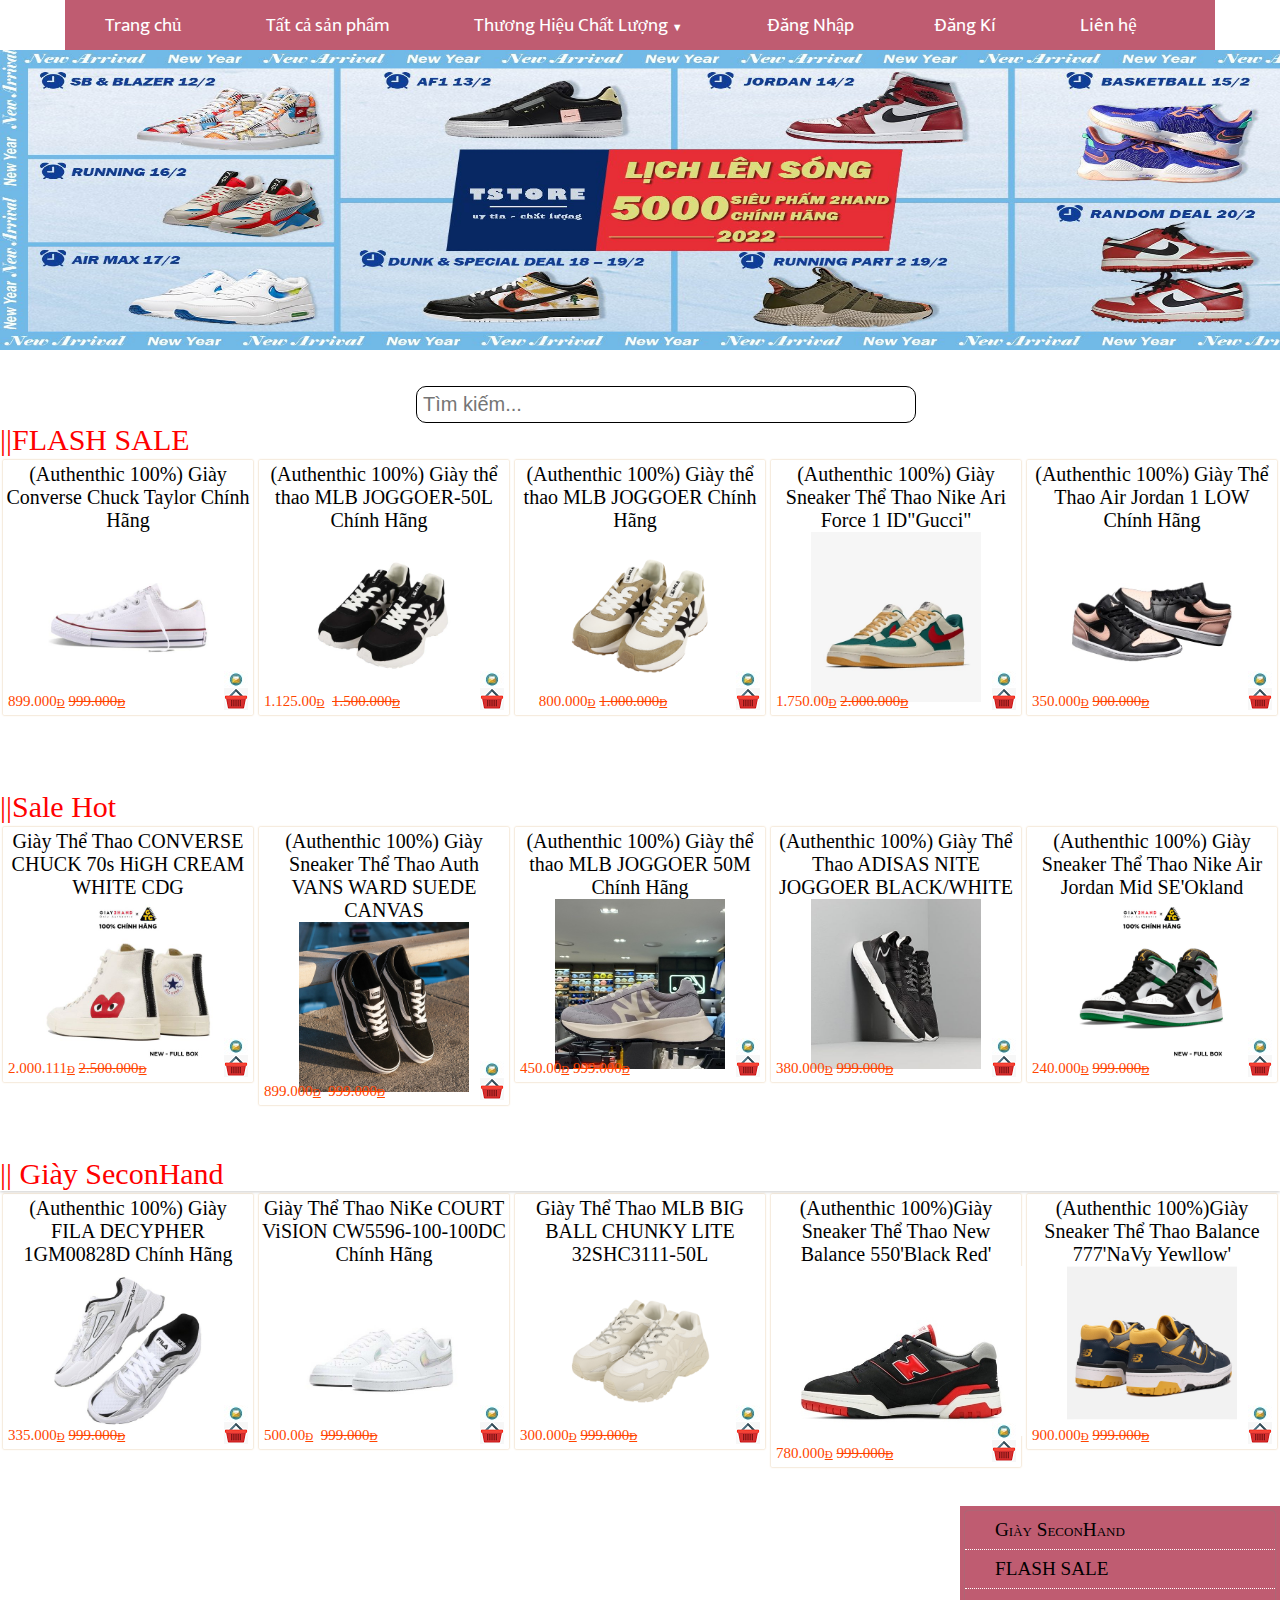
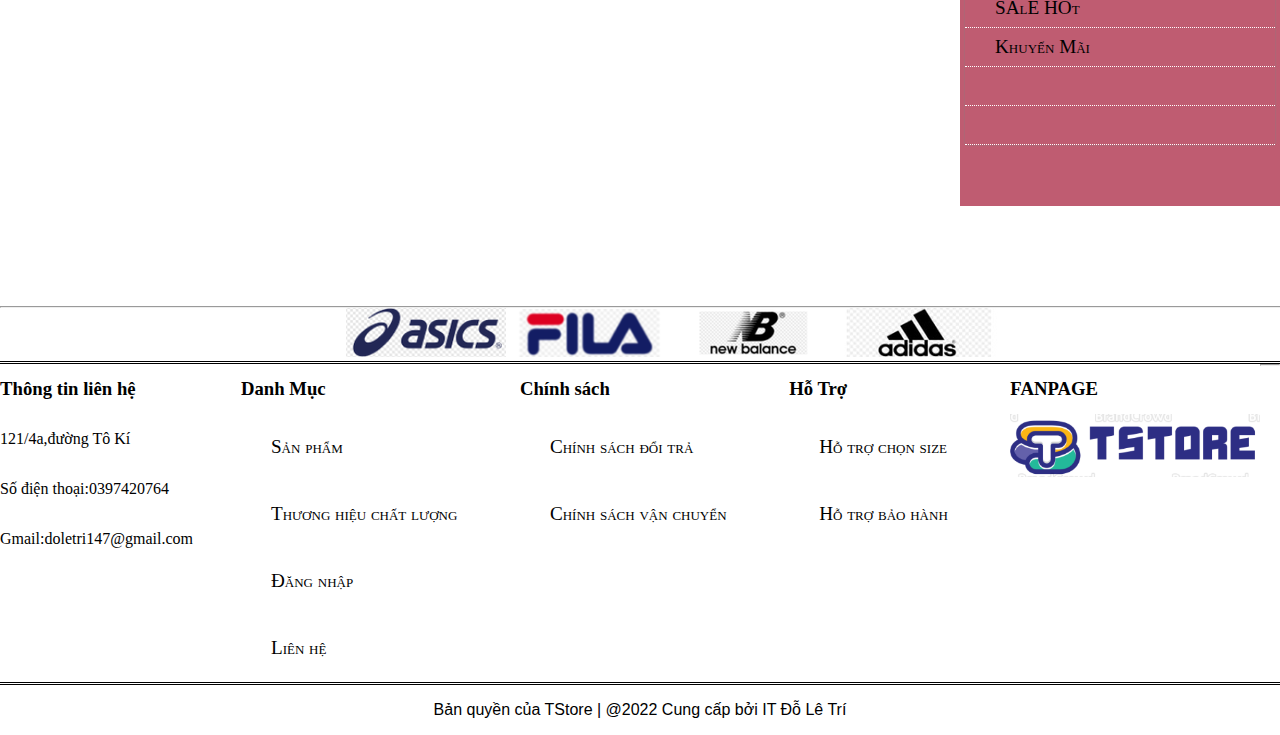
<file: index.html>
<html >
<head>
<meta http-equiv="Content-Type" content="text/html; charset=utf-8" />
<link rel="stylesheet" type="text/css" href="http://fonts.googleapis.com/css?family=Ek+Mukta">
<link rel="stylesheet" href="ASM.css">
<link rel="stylesheet" href="menucon.css">
<title>TStore</title>
</style>
</head>
<body>
<div class="dlt">
    <nav class="menu">
        <ul class="dlt1">
            <li><a href="index.html">Trang chủ</a></li>
            <li><a href="sanpham.html">Tất cả sản phẩm</a> </li>
            <li> 
                <a href="#">Thương Hiệu Chất Lượng  <span class="arrow">&#9660;</span></a>
                <ul class="sub-menu">
                 <li><a href="https://www.nike.com/vn/">Nike</a></li>
                 <li><a href="https://www.gucci.com/us/en/">Gucci</a></li>
                 <li><a href="https://www.adidas.com.vn/vi">Adidas</a></li> 
                </ul>
            </li>
            <li class="dtl2"><a href="login.html">Đăng Nhập</a>
                <li><a href="dangki.html">Đăng Kí</a> </li>   
            </li>
            <li><a href="#">Liên hệ <span class="arrow"></span></a> 
                <ul class="sub-menu"> 
                    <li><a href="https://www.facebook.com/profile.php?id=100011986363169">FANPAGE</a></li>
                    <li><a href="lienhe.html">Địa Chỉ</a></li>
                </ul>
            </li>
        </ul>
    </nav>
    <div class="sanpham">
        <img width="1349px" height="300px" src="img/14eec932bf2e73702a3f.jpg" alt=""><br><br><br>
        &emsp;&emsp;&emsp;&emsp;&emsp;&emsp;&emsp;&emsp;&emsp;&emsp;&emsp;&emsp;&emsp;&emsp;&emsp;&emsp;&emsp;&emsp;&emsp;&emsp;&emsp;&emsp;&emsp;&emsp;&emsp;&emsp;<input class="timkiem"  type="text" placeholder="Tìm kiếm..."/>
        <div class="name"><a href="#"> ||FLASH SALE</a></div> 
        <div class="col-25">
            <a href="#">
                     <div class="prod">
                     <div class="name" >(Authenthic 100%) Giày Converse Chuck Taylor Chính Hãng</div>
                     <img class="image" src="img/1.jpg"/>
                     <div class="price">899.000<u>đ</u>&nbsp<del>999.000<u>đ</u></del></div>
                     <div class="icons">
                        <img src="img/dbf6r22-7c181e4f-5ccf-478b-8fef-9fe370482579.jpg"/>
                        <img src="img/tải xuống (2).png"/>
                     </div>
                    </div>
                     </div> 
            </a>
        </div>
        <div class="col-25">
            <a href="#">
                     <div class="prod">
                     <div class="name">(Authenthic 100%) Giày thể thao MLB JOGGOER-50L Chính Hãng&nbsp;&nbsp;</div>
                     <img class="image" src="img/3.jpg"/>
                     <div class="price">1.125.00<u>đ</u>&nbsp&nbsp;<del>1.500.000<u>đ</u></del></div>
                     <div class="icons">
                        <img src="img/dbf6r22-7c181e4f-5ccf-478b-8fef-9fe370482579.jpg"/>
                        <img src="img/tải xuống (2).png"/>
                     </div>
                     </div>  
            </a>
        </div>
        <div class="col-25">
            <a href="#">
                     <div class="prod">
                     <div class="name" >(Authenthic 100%) Giày thể thao MLB JOGGOER Chính Hãng&nbsp;&nbsp; </div>
                     <img class="image" src="img/4.jpg"/>
                     <div class="price">&emsp; 800.000<u>đ</u>&nbsp<del>1.000.000<u>đ</u></del></div>
                     <div class="icons">
                        <img src="img/dbf6r22-7c181e4f-5ccf-478b-8fef-9fe370482579.jpg"/>
                        <img src="img/tải xuống (2).png"/>
                     </div>
                     </div>  
            </a>
        </div>
        <div class="col-25">
            <a href="#">
                     <div class="prod">
                     <div class="name">(Authenthic 100%) Giày Sneaker Thể Thao Nike Ari Force 1 ID"Gucci"</div>
                     <img class="image" src="img/24.png"/>
                     <div class="price">1.750.00<u>đ</u>&nbsp<del>2.000.000<u>đ</u></del></div>
                     <div class="icons">
                        <img src="img/dbf6r22-7c181e4f-5ccf-478b-8fef-9fe370482579.jpg"/>
                        <img src="img/tải xuống (2).png"/>
                     </div>
                     </div>  
            </a>
        </div>
        <div class="col-25">
            <a href="#">
                     <div class="prod">
                     <div class="name">(Authenthic 100%) Giày Thể Thao Air Jordan 1 LOW Chính Hãng</div>
                     <img class="image" src="img/7.jpg"/>
                     <div class="price">350.000<u>đ</u>&nbsp<del>900.000<u>đ</u></del></div>
                     <div class="icons">
                        <img src="img/dbf6r22-7c181e4f-5ccf-478b-8fef-9fe370482579.jpg"/>
                        <img src="img/tải xuống (2).png"/>
                     </div>
                     </div>  
            </a>
        </div>
        <div>&nbsp;</div><br><br><br>
        <div class="name"><a href="#">||Sale Hot </a></div>
        <div class="col-25">
            <a href="#">
                     <div class="prod">
                     <div class="name" >Giày Thể Thao CONVERSE CHUCK 70s HiGH CREAM WHITE CDG</div>
                     <img class="image" src="img/8.jpg"/>
                     <div class="price">2.000.111<u>đ</u>&nbsp<del>2.500.000<u>đ</u></del></div>
                     <div class="icons">
                        <img src="img/dbf6r22-7c181e4f-5ccf-478b-8fef-9fe370482579.jpg"/>
                        <img src="img/tải xuống (2).png"/>
                     </div>
                     </div> 
            </a>
        </div>
        <div class="col-25">
            <a href="#">
                     <div class="prod">
                     <div class="name">(Authenthic 100%) Giày Sneaker Thể Thao Auth VANS WARD SUEDE CANVAS</div>
                     <img class="image" src="img/9.jpg"/>
                     <div class="price">899.000<u>đ</u>&nbsp&nbsp;<del>999.000<u>đ</u></del></div>
                     <div class="icons">
                        <img src="img/dbf6r22-7c181e4f-5ccf-478b-8fef-9fe370482579.jpg"/>
                        <img src="img/tải xuống (2).png"/>
                     </div>
                     </div>  
            </a>
        </div>
        <div class="col-25">
            <a href="#">
                     <div class="prod">
                     <div class="name" >(Authenthic 100%) Giày thể thao MLB JOGGOER 50M  Chính Hãng  </div>
                     <img class="image" src="img/10.png"/>
                     <div class="price">450.00<u>đ</u>&nbsp<del>999.000<u>đ</u></del></div>
                     <div class="icons">
                        <img src="img/dbf6r22-7c181e4f-5ccf-478b-8fef-9fe370482579.jpg"/>
                        <img src="img/tải xuống (2).png"/>
                     </div>
                     </div>  
            </a>
        </div>
        <div class="col-25">
            <a href="#">
                     <div class="prod">
                     <div class="name">(Authenthic 100%) Giày Thể Thao ADISAS NITE JOGGOER BLACK/WHITE</div>
                     <img class="image" src="img/11.jpg"/>
                     <div class="price">380.000<u>đ</u>&nbsp<del>999.000<u>đ</u></del></div><br>
                     <div class="icons">
                        <img src="img/dbf6r22-7c181e4f-5ccf-478b-8fef-9fe370482579.jpg"/>
                        <img src="img/tải xuống (2).png"/>
                     </div>
                     </div>  
            </a>
        </div>
        <div class="col-25">
            <a href="#">
                     <div class="prod">
                     <div class="name">(Authenthic 100%) Giày Sneaker Thể Thao Nike Air Jordan Mid SE'Okland</div>
                     <img class="image" src="img/12.png"/>
                     <div class="price">240.000<u>đ</u>&nbsp<del>999.000<u>đ</u></del></div>
                     <div class="icons">
                        <img src="img/dbf6r22-7c181e4f-5ccf-478b-8fef-9fe370482579.jpg"/>
                        <img src="img/tải xuống (2).png"/>
                     </div>
                     </div>  
            </a>
        </div>
        <div>&nbsp;</div><br><br><br>
        <div class="name"><a href="#">|| Giày SeconHand</a></div> 
        <div class="col-25">
            <a href="#">
                     <div class="prod">
                     <div class="name" >(Authenthic 100%) Giày FILA DECYPHER 1GM00828D Chính Hãng</div>
                     <img class="image" src="img/20.jpg"/>
                     <div class="price">335.000<u>đ</u>&nbsp<del>999.000<u>đ</u></del></div>
                     <div class="icons">
                        <img src="img/dbf6r22-7c181e4f-5ccf-478b-8fef-9fe370482579.jpg"/>
                        <img src="img/tải xuống (2).png"/>
                     </div>
                     </div> 
            </a>
        </div>
        <div class="col-25">
            <a href="#">
                     <div class="prod">
                     <div class="name">Giày Thể Thao NiKe COURT ViSION CW5596-100-100DC Chính Hãng</div>
                     <img class="image" src="img/21.jpg"/>
                     <div class="price">500.00<u>đ</u>&nbsp&nbsp;<del>999.000<u>đ</u></del></div>
                     <div class="icons">
                        <img src="img/dbf6r22-7c181e4f-5ccf-478b-8fef-9fe370482579.jpg"/>
                        <img src="img/tải xuống (2).png"/>
                     </div>
                     </div>  
            </a>
        </div>
        <div class="col-25">
            <a href="#">
                     <div class="prod">
                     <div class="name" >Giày Thể Thao MLB BIG BALL CHUNKY LITE 32SHC3111-50L</div>
                     <img class="image" src="img/22.jpg"/>
                     <div class="price">300.000<u>đ</u>&nbsp<del>999.000<u>đ</u></del></div><br>
                     <div class="icons">
                        <img src="img/dbf6r22-7c181e4f-5ccf-478b-8fef-9fe370482579.jpg"/>
                        <img src="img/tải xuống (2).png"/>
                     </div>
                     </div>  
            </a>
        </div>
        <div class="col-25">
            <a href="#">
                     <div class="prod">
                     <div class="name">(Authenthic 100%)Giày Sneaker Thể Thao New Balance 550'Black Red'  </div>
                     <img class="image" src="img/26.jpg"/>
                     <div class="price">780.000<u>đ</u>&nbsp<del>999.000<u>đ</u></del></div><br>
                     <div class="icons">
                        <img src="img/dbf6r22-7c181e4f-5ccf-478b-8fef-9fe370482579.jpg"/>
                        <img src="img/tải xuống (2).png"/>
                     </div>
                     </div>  
            </a>
        </div>
        <div class="col-25">
            <a href="#">
                     <div class="prod">
                     <div class="name">(Authenthic 100%)Giày Sneaker Thể Thao Balance 777'NaVy Yewllow'</div>
                     <img class="image" src="img/25.jpg"/>
                     <div class="price">900.000<u>đ</u>&nbsp<del>999.000<u>đ</u></del></div><br>
                     <div class="icons">
                        <img src="img/dbf6r22-7c181e4f-5ccf-478b-8fef-9fe370482579.jpg"/>
                        <img src="img/tải xuống (2).png"/>
                     </div>
                     </div>  
            </a>
        </div>
    </div>
    <div>&nbsp;&nbsp</div>
    <div class="container"><br><br>
        <article>
            <iframe width="1000" height="305" src="https://www.youtube.com/embed/93oawbpK3Ic" title="YouTube video player" frameborder="0" allow="accelerometer; autoplay; clipboard-write; encrypted-media; gyroscope; picture-in-picture" allowfullscreen></iframe>
        </article>
        <aside>
            <ul>
                <nav>
                    <ul class="vmenu">
                        <li><a href="sanpham.html">Giày SeconHand</a> </li>
                        <li><a href="sanpham.html">FLASH SALE</a></li>
                        <li><a href="sanpham.html">SAlE HOt </a></li>
                        <li><a href="#">Khuyến Mãi</a></li>
                        <li><a href="#">&nbsp; </a></li>
                        <li><a href="#">&nbsp;</a></li>
                    </ul>
               </nav>
            </ul>
        </aside>
        <div>&nbsp;&nbsp</div><br><br>
     </div>
     <div class="thuonghieu">
         <hr>
         <a href="#"><img src="img/16.png" alt=""></a>
         <a href="#"><img src="img/17.png" alt=""></a>
         <a href="#"><img src="img/18.png" alt=""></a>
         <a href="#"><img src="img/19.png" alt=""></a>
     </div>
     <div class="container"><br><br>
       <footer>
       <div>
           <h3>Thông tin liên hệ </h3>
           <div>
            121/4a,đường Tô Kí&emsp;&emsp;&emsp;<br>
            Số điện thoại:0397420764&emsp;&emsp;&emsp;<br>
            Gmail:doletri147@gmail.com&emsp;&emsp;&emsp;<br>
           </div>
       </div>
        <div>
            <div>
            <h3>Danh Mục</h3>
            <a href="">Sản phẩm&emsp;&emsp;&emsp;<br></a> 
            <a href="">Thương hiệu chất lượng&emsp;&emsp;&emsp;<br></a>  
            <a href=""> Đăng nhập&emsp;&emsp;&emsp;<br></a>
           <a href="">Liên hệ&emsp;&emsp;&emsp;<br></a> 
            </div>
        </div>
        <div>
            <h3>Chính sách</h3>
            <div>
           <a href=""> Chính sách đổi trả&emsp;&emsp;&emsp;<br></a> 
           <a href="">Chính sách vận chuyển&emsp;&emsp;&emsp;<br></a> 
            </div>
        </div>
        <div>
            <h3>Hỗ Trợ</h3>
            <div>
            <a href=""> Hỗ trợ chọn size&emsp;&emsp;&emsp;<br></a>  
            <a href="">Hỗ trợ   bảo hành&emsp;&emsp;&emsp;<br></a>  
            </div>
        </div>
        <div>
            <h3>FANPAGE</h3>
            <div>
             <img width="250"  src="img/screenshot_1643105515.png" alt="">
            </div>
        </div>
        <hr>
       </footer>
       <iframe src="https://www.facebook.com/plugins/like.php?href=http%3A%2F%2F127.0.0.1%3A5500%2FWeb1013%2F37-PS23150-Do%2520Le%2520Tri-Lab16%2Findex.html&width=174&layout=button_count&action=like&size=large&share=true&height=46&appId=989703768634621" width="174" height="46" style="border:none;overflow:hidden" scrolling="no" frameborder="0" allowfullscreen="true" allow="autoplay; clipboard-write; encrypted-media; picture-in-picture; web-share"></iframe>
    </div>
    <div class="container">
       <footer class="footer2"> Bản quyền của TStore | @2022 Cung cấp bởi IT Đỗ Lê Trí</footer>
    </div>
</div>
<script src="https://uhchat.net/code.php?f=3aca6e"></script>
</body>
</html>
</file>
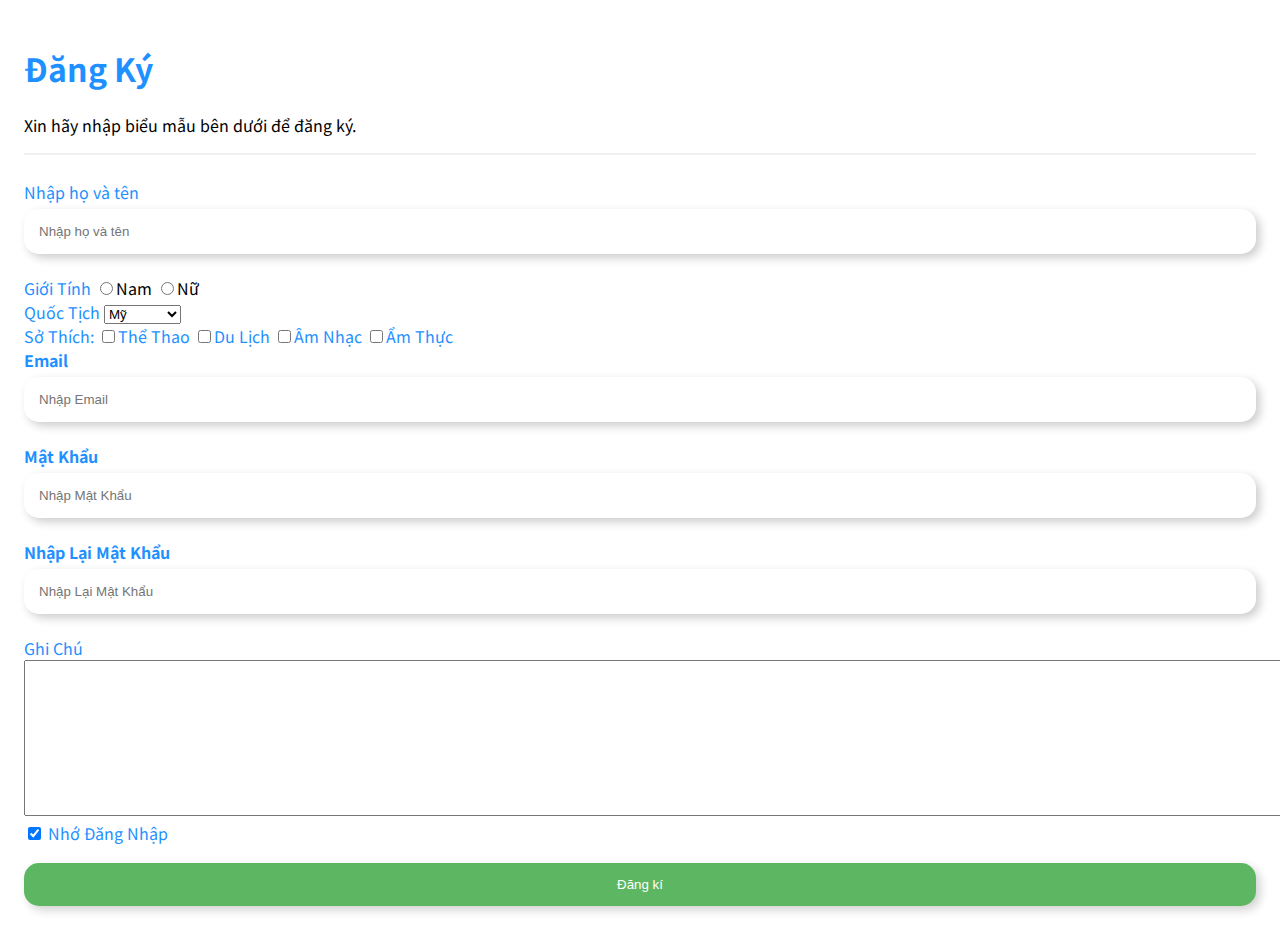
<file: dangki.html>
<!DOCTYPE html>
<html lang="en">
<head>
    <meta charset="UTF-8">
    <meta http-equiv="X-UA-Compatible" content="IE=edge">
    <meta name="viewport" content="width=device-width, initial-scale=1.0">
    <title>Đăng kí</title>
    <style>
        @import url('https://fonts.googleapis.com/css2?family=Noto+Sans+JP&display=swap');
* {box-sizing: border-box}
body{
  font-family: 'Noto Sans JP', sans-serif;
}
h1, label{
  color: DodgerBlue;
}
/* Full-width input fields */
  input[type=text], input[type=password] {
  width: 100%;
  padding: 15px;
  margin: 5px 0 22px 0;
  display: inline-block;
  border: none;
  width:100%;
  resize: vertical;
  padding:15px;
  border-radius:15px;
  border:0;
  box-shadow:4px 4px 10px rgba(0,0,0,0.2);
}

input[type=text]:focus, input[type=password]:focus {
  outline: none;
}

hr {
  border: 1px solid #f1f1f1;
  margin-bottom: 25px;
}

/* Set a style for all buttons */
button {
  background-color: #4CAF50;
  color: white;
  padding: 14px 20px;
  margin: 8px 0;
  border: none;
  cursor: pointer;
  width: 100%;
  opacity: 0.9;
}

button:hover {
  opacity:1;
}

/* Extra styles for the cancel button */
.cancelbtn {
  padding: 14px 20px;
  background-color: #f44336;
}

/* Float cancel and signup buttons and add an equal width */
.signupbtn {
  float: left;
  width: 100%;
  border-radius:15px;
  border:0;
  box-shadow:4px 4px 10px rgba(0,0,0,0.2);
}

/* Add padding to container elements */
.container {
  padding: 16px;
}

/* Clear floats */
.clearfix::after {
  content: "";
  clear: both;
  display: table;
}

    </style>
</head>
<body>
    <form action="" >
        <div class="container">
          <h1> Đăng Ký</h1>
          <p>Xin hãy nhập biểu mẫu bên dưới để đăng ký.</p>
          <hr>
           <label for="username" >Nhập họ và tên</label>
           <input type="text" placeholder="Nhập họ và tên" name="username" required><br>
           <label for="gioitinh">Giới Tính</label>
           <input type="radio"  name="gioitinh" required>Nam
           <input type="radio"  name="gioitinh" required>Nữ<br>
           <label for="quoctich">Quốc Tịch</label>
           <select name="quoctich" >
              <option value="1">Mỹ</option>
              <option value="2">Anh </option>
              <option value="3">Pháp</option>
              <option value="4">Việt Nam</option>
            </select>
            <br><label for="sothich">Sở Thích:</label>
            <label for="checkbox"><input type="checkbox" name="checkbox" class="from-control">Thể Thao</label>
            <label for="checkbox"><input type="checkbox" name="checkbox" class="from-control">Du Lịch</label>
            <label for="checkbox"><input type="checkbox" name="checkbox" class="from-control">Âm Nhạc</label>
            <label for="checkbox"><input type="checkbox" name="checkbox" class="from-control">Ẩm Thực</label><br>
          <label for="email"><b>Email</b></label>
          <input type="text" placeholder="Nhập Email" name="email" required>
      
          <label for="psw"><b>Mật Khẩu</b></label>
          <input type="password" placeholder="Nhập Mật Khẩu" name="psw" required>
      
          <label for="psw-repeat"><b>Nhập Lại Mật Khẩu</b></label>
          <input type="password" placeholder="Nhập Lại Mật Khẩu" name="psw-repeat" required>
          <label for="ghichu">Ghi Chú </label><br>
          <textarea name="textarea"  cols="170" rows="10">

          </textarea><br>
          <label>
            <input type="checkbox" checked="checked" name="remember" style="margin-bottom:15px"> Nhớ Đăng Nhập
          </label>
      
          <div class="clearfix">
            <button type="submit" class="signupbtn">Đăng kí</button>
          </div>
        </div>
      </form>
</body>
</html>
</file>
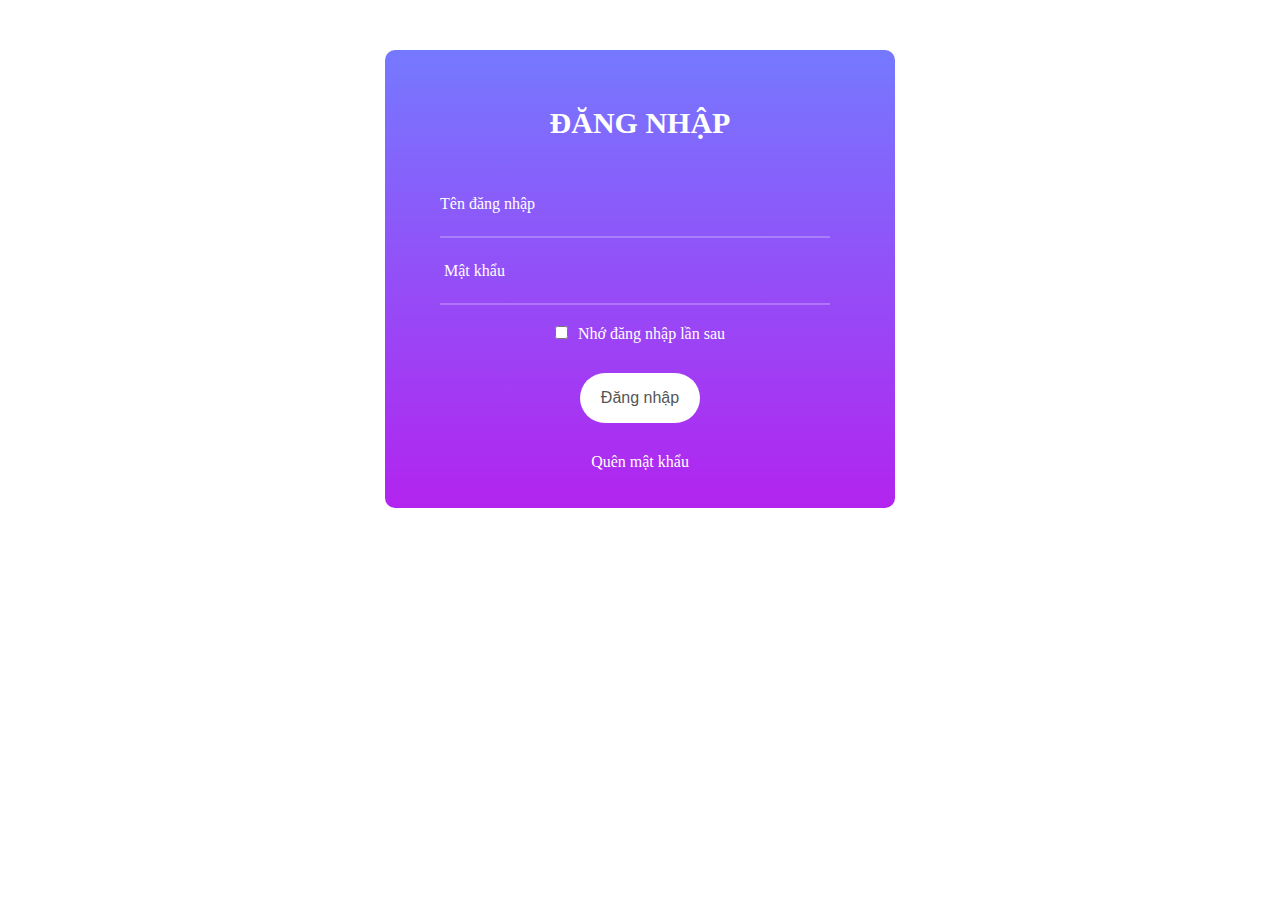
<file: login.html>
<!DOCTYPE html>
<html lang="en">
<head>
    <meta charset="UTF-8">
    <meta http-equiv="X-UA-Compatible" content="IE=edge">
    <meta name="viewport" content="width=device-width, initial-scale=1.0">
    <title>Đăng nhập </title>
    <style>
         body {
                padding: 50px;
                }
                * {
                margin: 0;
                padding: 0;
                }
                .form-tt {
                width: 400px;
                border-radius: 10px;
                overflow: hidden;
                padding: 55px 55px 37px;
                background: #9152f8;
                background: -webkit-linear-gradient(top,#7579ff,#b224ef);
                background: -o-linear-gradient(top,#7579ff,#b224ef);
                background: -moz-linear-gradient(top,#7579ff,#b224ef);
                background: linear-gradient(top,#7579ff,#b224ef);
                text-align: center;
                }
                .form-tt h2 {
                font-size: 30px;
                color: #fff;
                line-height: 1.2;
                text-align: center;
                text-transform: uppercase;
                display: block;
                margin-bottom: 30px;
                }

                .form-tt input[type=text], .form-tt input[type=password] {
                font-family: Poppins-Regular;
                font-size: 16px;
                color: #fff;
                line-height: 1.2;
                display: block;
                width: calc(100% - 10px);
                height: 45px;
                background: 0 0;
                padding: 10px 0;
                border-bottom: 2px solid rgba(255,255,255,.24)!important;
                border: 0;
                outline: 0;
                }
                .form-tt input[type=text]::focus, .form-tt input[type=password]::focus {
                color: red;
                }
                .form-tt input[type=password] {
                margin-bottom: 20px;
                }
                .form-tt input::placeholder {
                color: #fff;
                }
                .checkbox {
                display: block;
                }
                .form-tt input[type=submit] {
                font-size: 16px;
                color: #555;
                line-height: 1.2;
                padding: 0 20px;
                min-width: 120px;
                height: 50px;
                border-radius: 25px;
                background: #fff;
                position: relative;
                z-index: 1;
                border: 0;
                outline: 0;
                display: block;
                margin: 30px auto;
                }
                #checkbox {
                display: inline-block;
                margin-right: 10px;
                }
                .checkbox-text {
                color: #fff;
                }
                .psw-text {
                color: #fff;
                }

    </style>
</head>
<body>
    <div align="center">
    <div class="form-tt">
        <h2>Đăng nhập</h2>
        <form action="#" method="post" name="dang-ky">
        
        <input type="text" name="username" placeholder="Tên đăng nhập" />
        <input type="password" name="password" placeholder=" Mật khẩu" />
        <input type="checkbox" id="checkbox" name="checkbox"><label class="checkbox-text">Nhớ đăng nhập lần sau</label>
        <input type="submit" name="submit" value="Đăng nhập" />
        <label class="psw-text">Quên mật khẩu</label>
        </form>
        
        </div>
</body>
</html>
</file>
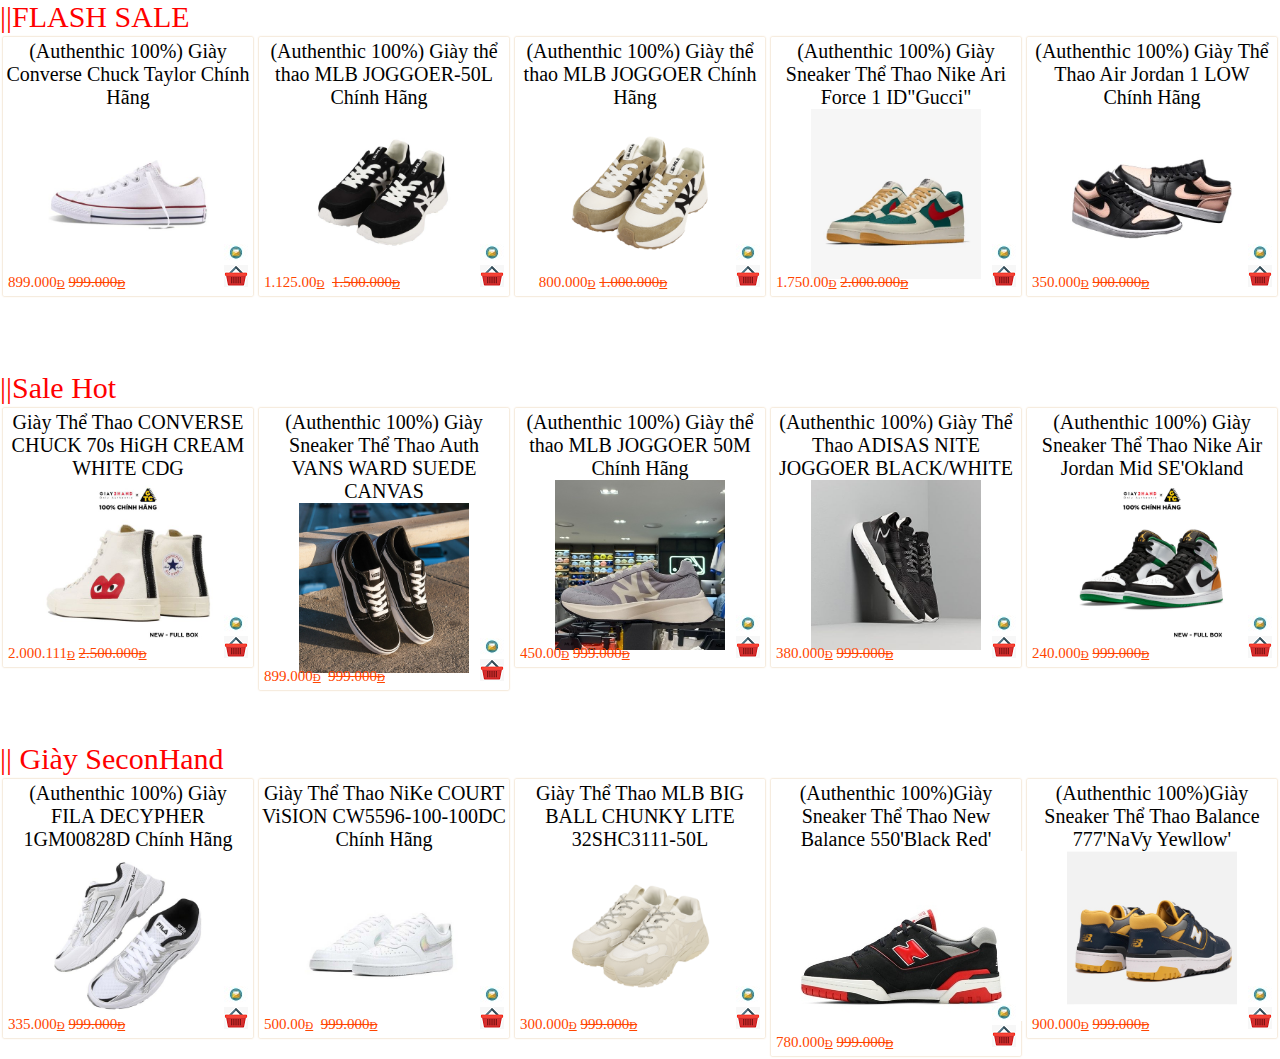
<file: sanpham.html>
<!DOCTYPE html>
<html lang="en">
<head>
    <meta charset="UTF-8">
    <meta http-equiv="X-UA-Compatible" content="IE=edge">
    <meta name="viewport" content="width=device-width, initial-scale=1.0">
    <title>Sản Phẩm</title>
    <link rel="stylesheet" href="ASM.css">
</head>
<body>
    <div class="name"><a href="#"> ||FLASH SALE</a></div> 
        <div class="col-25">
            <a href="#">
                     <div class="prod">
                     <div class="name" >(Authenthic 100%) Giày Converse Chuck Taylor Chính Hãng</div>
                     <img class="image" src="img/1.jpg"/>
                     <div class="price">899.000<u>đ</u>&nbsp<del>999.000<u>đ</u></del></div>
                     <div class="icons">
                        <img src="img/dbf6r22-7c181e4f-5ccf-478b-8fef-9fe370482579.jpg"/>
                        <img src="img/tải xuống (2).png"/>
                     </div>
                    </div>
                     </div> 
            </a>
        </div>
        <div class="col-25">
            <a href="#">
                     <div class="prod">
                     <div class="name">(Authenthic 100%) Giày thể thao MLB JOGGOER-50L Chính Hãng&nbsp;&nbsp;</div>
                     <img class="image" src="img/3.jpg"/>
                     <div class="price">1.125.00<u>đ</u>&nbsp&nbsp;<del>1.500.000<u>đ</u></del></div>
                     <div class="icons">
                        <img src="img/dbf6r22-7c181e4f-5ccf-478b-8fef-9fe370482579.jpg"/>
                        <img src="img/tải xuống (2).png"/>
                     </div>
                     </div>  
            </a>
        </div>
        <div class="col-25">
            <a href="#">
                     <div class="prod">
                     <div class="name" >(Authenthic 100%) Giày thể thao MLB JOGGOER Chính Hãng&nbsp;&nbsp; </div>
                     <img class="image" src="img/4.jpg"/>
                     <div class="price">&emsp; 800.000<u>đ</u>&nbsp<del>1.000.000<u>đ</u></del></div>
                     <div class="icons">
                        <img src="img/dbf6r22-7c181e4f-5ccf-478b-8fef-9fe370482579.jpg"/>
                        <img src="img/tải xuống (2).png"/>
                     </div>
                     </div>  
            </a>
        </div>
        <div class="col-25">
            <a href="#">
                     <div class="prod">
                     <div class="name">(Authenthic 100%) Giày Sneaker Thể Thao Nike Ari Force 1 ID"Gucci"</div>
                     <img class="image" src="img/24.png"/>
                     <div class="price">1.750.00<u>đ</u>&nbsp<del>2.000.000<u>đ</u></del></div>
                     <div class="icons">
                        <img src="img/dbf6r22-7c181e4f-5ccf-478b-8fef-9fe370482579.jpg"/>
                        <img src="img/tải xuống (2).png"/>
                     </div>
                     </div>  
            </a>
        </div>
        <div class="col-25">
            <a href="#">
                     <div class="prod">
                     <div class="name">(Authenthic 100%) Giày Thể Thao Air Jordan 1 LOW Chính Hãng</div>
                     <img class="image" src="img/7.jpg"/>
                     <div class="price">350.000<u>đ</u>&nbsp<del>900.000<u>đ</u></del></div>
                     <div class="icons">
                        <img src="img/dbf6r22-7c181e4f-5ccf-478b-8fef-9fe370482579.jpg"/>
                        <img src="img/tải xuống (2).png"/>
                     </div>
                     </div>  
            </a>
        </div>
        <div>&nbsp;</div><br><br><br>
        <div class="name"><a href="#">||Sale Hot </a></div>
        <div class="col-25">
            <a href="#">
                     <div class="prod">
                     <div class="name" >Giày Thể Thao CONVERSE CHUCK 70s HiGH CREAM WHITE CDG</div>
                     <img class="image" src="img/8.jpg"/>
                     <div class="price">2.000.111<u>đ</u>&nbsp<del>2.500.000<u>đ</u></del></div>
                     <div class="icons">
                        <img src="img/dbf6r22-7c181e4f-5ccf-478b-8fef-9fe370482579.jpg"/>
                        <img src="img/tải xuống (2).png"/>
                     </div>
                     </div> 
            </a>
        </div>
        <div class="col-25">
            <a href="#">
                     <div class="prod">
                     <div class="name">(Authenthic 100%) Giày Sneaker Thể Thao Auth VANS WARD SUEDE CANVAS</div>
                     <img class="image" src="img/9.jpg"/>
                     <div class="price">899.000<u>đ</u>&nbsp&nbsp;<del>999.000<u>đ</u></del></div>
                     <div class="icons">
                        <img src="img/dbf6r22-7c181e4f-5ccf-478b-8fef-9fe370482579.jpg"/>
                        <img src="img/tải xuống (2).png"/>
                     </div>
                     </div>  
            </a>
        </div>
        <div class="col-25">
            <a href="#">
                     <div class="prod">
                     <div class="name" >(Authenthic 100%) Giày thể thao MLB JOGGOER 50M  Chính Hãng  </div>
                     <img class="image" src="img/10.png"/>
                     <div class="price">450.00<u>đ</u>&nbsp<del>999.000<u>đ</u></del></div>
                     <div class="icons">
                        <img src="img/dbf6r22-7c181e4f-5ccf-478b-8fef-9fe370482579.jpg"/>
                        <img src="img/tải xuống (2).png"/>
                     </div>
                     </div>  
            </a>
        </div>
        <div class="col-25">
            <a href="#">
                     <div class="prod">
                     <div class="name">(Authenthic 100%) Giày Thể Thao ADISAS NITE JOGGOER BLACK/WHITE</div>
                     <img class="image" src="img/11.jpg"/>
                     <div class="price">380.000<u>đ</u>&nbsp<del>999.000<u>đ</u></del></div><br>
                     <div class="icons">
                        <img src="img/dbf6r22-7c181e4f-5ccf-478b-8fef-9fe370482579.jpg"/>
                        <img src="img/tải xuống (2).png"/>
                     </div>
                     </div>  
            </a>
        </div>
        <div class="col-25">
            <a href="#">
                     <div class="prod">
                     <div class="name">(Authenthic 100%) Giày Sneaker Thể Thao Nike Air Jordan Mid SE'Okland</div>
                     <img class="image" src="img/12.png"/>
                     <div class="price">240.000<u>đ</u>&nbsp<del>999.000<u>đ</u></del></div>
                     <div class="icons">
                        <img src="img/dbf6r22-7c181e4f-5ccf-478b-8fef-9fe370482579.jpg"/>
                        <img src="img/tải xuống (2).png"/>
                     </div>
                     </div>  
            </a>
        </div>
        <div>&nbsp;</div><br><br><br>
        <div class="name"><a href="#">|| Giày SeconHand</a></div> 
        <div class="col-25">
            <a href="#">
                     <div class="prod">
                     <div class="name" >(Authenthic 100%) Giày FILA DECYPHER 1GM00828D Chính Hãng</div>
                     <img class="image" src="img/20.jpg"/>
                     <div class="price">335.000<u>đ</u>&nbsp<del>999.000<u>đ</u></del></div>
                     <div class="icons">
                        <img src="img/dbf6r22-7c181e4f-5ccf-478b-8fef-9fe370482579.jpg"/>
                        <img src="img/tải xuống (2).png"/>
                     </div>
                     </div> 
            </a>
        </div>
        <div class="col-25">
            <a href="#">
                     <div class="prod">
                     <div class="name">Giày Thể Thao NiKe COURT ViSION CW5596-100-100DC Chính Hãng</div>
                     <img class="image" src="img/21.jpg"/>
                     <div class="price">500.00<u>đ</u>&nbsp&nbsp;<del>999.000<u>đ</u></del></div>
                     <div class="icons">
                        <img src="img/dbf6r22-7c181e4f-5ccf-478b-8fef-9fe370482579.jpg"/>
                        <img src="img/tải xuống (2).png"/>
                     </div>
                     </div>  
            </a>
        </div>
        <div class="col-25">
            <a href="#">
                     <div class="prod">
                     <div class="name" >Giày Thể Thao MLB BIG BALL CHUNKY LITE 32SHC3111-50L</div>
                     <img class="image" src="img/22.jpg"/>
                     <div class="price">300.000<u>đ</u>&nbsp<del>999.000<u>đ</u></del></div><br>
                     <div class="icons">
                        <img src="img/dbf6r22-7c181e4f-5ccf-478b-8fef-9fe370482579.jpg"/>
                        <img src="img/tải xuống (2).png"/>
                     </div>
                     </div>  
            </a>
        </div>
        <div class="col-25">
            <a href="#">
                     <div class="prod">
                     <div class="name">(Authenthic 100%)Giày Sneaker Thể Thao New Balance 550'Black Red'  </div>
                     <img class="image" src="img/26.jpg"/>
                     <div class="price">780.000<u>đ</u>&nbsp<del>999.000<u>đ</u></del></div><br>
                     <div class="icons">
                        <img src="img/dbf6r22-7c181e4f-5ccf-478b-8fef-9fe370482579.jpg"/>
                        <img src="img/tải xuống (2).png"/>
                     </div>
                     </div>  
            </a>
        </div>
        <div class="col-25">
            <a href="#">
                     <div class="prod">
                     <div class="name">(Authenthic 100%)Giày Sneaker Thể Thao Balance 777'NaVy Yewllow'</div>
                     <img class="image" src="img/25.jpg"/>
                     <div class="price">900.000<u>đ</u>&nbsp<del>999.000<u>đ</u></del></div><br>
                     <div class="icons">
                        <img src="img/dbf6r22-7c181e4f-5ccf-478b-8fef-9fe370482579.jpg"/>
                        <img src="img/tải xuống (2).png"/>
                     </div>
                     </div>  
            </a>
        </div>
    </div>
</body>
</html>
</file>
<file: ASM.css>
* {
    margin: 0px auto;
    padding: 0px;
}
.dlt2:after {
    display:block;
    clear:both;          
}
.dlt {
    width:100%;
    box-shadow:0px 1px 3px rgba(0,0,0,0.2); 
    background : white;
}
 
/*----- Phần menu -----*/
.menu {
    width: 1150px;
    margin:0px auto;
    background:#bf5c71;
    height: 50px;
    
}
.menu li {
    margin:0px;
    list-style:none;
    font-family:'Ek Mukta';
}
.menu a {
    transition:all linear 0.15s;
    color:#919191;
    text-decoration:none;
}
.menu li:hover > a, .menu .dlt2 > a {
    text-decoration:none;
    color:#be5b70;
} 
.menu .arrow {
    font-size:11px;
    line-height:10%;
} 
/*----- css cho phần menu chính -----*/
.menu > ul > li {
    display:inline-block;
    position:relative;
    font-size:19px;
}
.menu > ul > li > a {
    padding:10px 40px;
    display:inline-block;
    color:white;
}
.menu > ul > li:hover > a, .menu > ul > .dlt2 > a {
    background:white;
}
/*----css cho menu con----*/
.menu li:hover .sub-menu {
    z-index:1;
    opacity:1;
}
.sub-menu {
    width: 150%;
    padding:5px 0px;
    position:absolute;
    top:100%;
    left:0px;
    z-index:-1;
    opacity:0;
    transition:opacity linear 0.15s;
    box-shadow:0px 2px 3px rgba(0,0,0,0.2);
    background:#2e2728;
}
.sub-menu li {
    display:block;
    font-size:16px;
}
.sub-menu li a {
    padding:10px 30px;
    display:block;
}
.sub-menu li a:hover, .sub-menu .dlt2 a {
    background-color: white;
}


/* định dạng sản phẩm*/
.col-25{
    width: 20%;
    float: left;
}
.col-25>a{
    text-decoration: none;
}
.col-25:hover{
    box-shadow: 0 0 2px orange;
    

}
.prod{
    border-radius: 1px;
    box-shadow: 0 0 2px burlywood;
    margin: 3px;
    padding: 3px;
    text-align: center;
    position: relative;
    border: 0px solid black;
}
.name{
    font-variant: normal ;
    font-size: 20px ;
    text-decoration: none;
    color: black;

}
.name:hover{
    color: blue;
}
.name>a{
    font-variant: normal ;
    font-size: 30px ;
    color: red;
    text-decoration: none;
}
.image{
    max-width: 200%;
    height: 170px;
    margin-bottom: 10px;

}
.price{
    position: absolute;
    left: 5px;
    bottom: 5px;
    font-variant: small-caps;
    font-size: 15px;
    color: orangered;
   
}
.icons:hover{
    box-shadow: 0 0 2px orangered;
}
.icons{
    position: absolute;
    right: 5px;
    bottom: 5px;
    width: 25px;
}
.new-icons{
    position: absolute;
    top: 0px;
    right: 0px;
}
.timkiem{
    padding: 6px;
    margin-top: 20px;
    margin-right: 30px;
    border: 1px solid black;
    font-size: 20px;
    width: 500px;
    margin: 0px auto;
    border-radius: 10px;

}
</file>
<file: menucon.css>
.container{
        margin: 0;
}
 .container>article{
     min-height: 400px;
     width: 75%;
     background-color: white;
     float: left;
 }
 .container>aside{
     min-height: 300px;
     width: 25%;
     background-color: #bf5c71;
     float: right;
 }
  .container>aside>ul>li>a:hover{
    color: yellow;
    text-decoration: underline;
  }
 .container>footer{
     border-top: 3px  double black;
     line-height: 50px;
     background-color: white;
     clear: both;
 }
 
 .container>footer>div{
     float: left;

 }
 
.container>footer>div>div>a:hover{
      color: blue;
     background-color: white;


}

 .container>nav>a{
     color: white;
     text-decoration: none;
     margin: 0 10px;

 }
 .container>nav>a:hover{
     color: green;
     text-decoration: underline;
 }
 .container>menu>ul>li{
    display: inline-block;
    position: relative;
}
.container>menu>ul>li>a{
    display: block;
    text-decoration: none;
    font-variant: small-caps;
    font-size: larger;
    color: white;
    padding: 0 10px;
    line-height: 40px;
}
.container>menu>ul>li>a:hover{
    color: yellow;
}
.container>menu>ul{
    padding: 0px;
    margin: 0px;
    list-style: none;
    border-radius: 30;
    background-color: orangered;
    text-align: center;
}

.vmenu{
    padding: 0px;
    margin: 5px;
    list-style: none;
    border-radius: 3px;
    box-shadow: 0 0 2px gray;
}
.container a{
    background: no-repeat 10px center;
    display: block;
    border-bottom: 1px dotted white;
    color: black;
    font-variant: small-caps;
    font-size: larger;
    text-decoration: none;
    padding: 8px 5px 8px 30px;
}
.container a:hover{
    background: no-repeat 10px center;
    border-bottom: 1px dotted white;
    background-color: yellowgreen;
    color: white;
}
.thuonghieu{
    text-align: center;
    float: left;
    border: 0px solid black;
    min-width: 1343px;
    margin: 0px ;
}
.footer2{
    border-top: 3px  double black;
    line-height: 50px;
    clear: both;
    text-align: center;
    font-family: 'Segoe UI', Tahoma, Geneva, Verdana, sans-serif;
}
</file>
